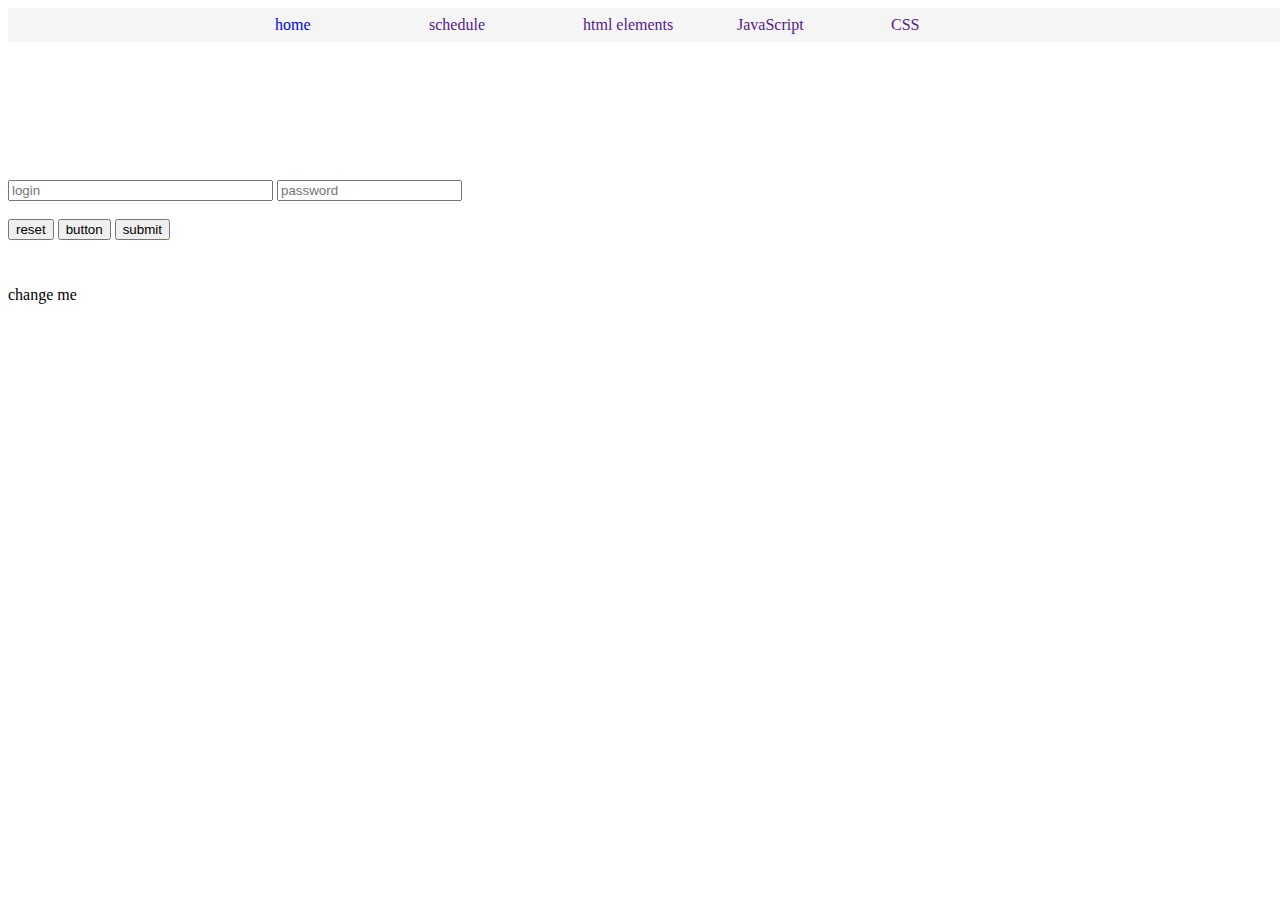
<file: index.html>
<!DOCTYPE html>
<html>
<head>
  <title>index</title>
  <link rel="stylesheet" href="style_index.css">
</head>
<body>
<header>
<div>
  <ul class="primary-menu">
    <li class = "li"><a href="index.html">home</a></li>
    <li>
      <a href="">schedule</a>
      <ul class="secondary-menu">
        <li><a href="">IT-1901</a></li>
        <li><a href="">IT-1902</a></li>
        <li><a href="">IT-1903</a></li>
        <li><a href="">IT-1913</a></li>
        <li><a href="">IT-1916</a></li>
      </ul>
    </li>
    <li>
      <a href="">html elements</a>
      <ul class="secondary-menu">
        <li><a href="">lists</a></li>
        <li><a href="">tables</a></li>
        <li><a href="">text-elements</a></li>
        <li><a href="">buttons</a></li>
        <li><a href="">images</a></li>
      </ul>
    </li>
    <li><a href="">JavaScript</a></li>
    <li><a href="">CSS</a></li>
  </ul>
</div>
</header>
<main>
  <p id="p_text">change me</p>
  <br>
  <form class="formClass" action="myPage.html">
    <input id="login_id" type="text" maxlength="20" size="30" placeholder="login">
    <input id="password_id" type="password" placeholder="password">
    <br><br>
    <input type="reset" value="reset">
    <input type="button"  onclick="button_1()" value="button">
    <input type="submit"  onclick="button_2()" value="submit">
  </form>
</main>

<script src="javascript_3.js"> </script>
</body>
</html>
</file>
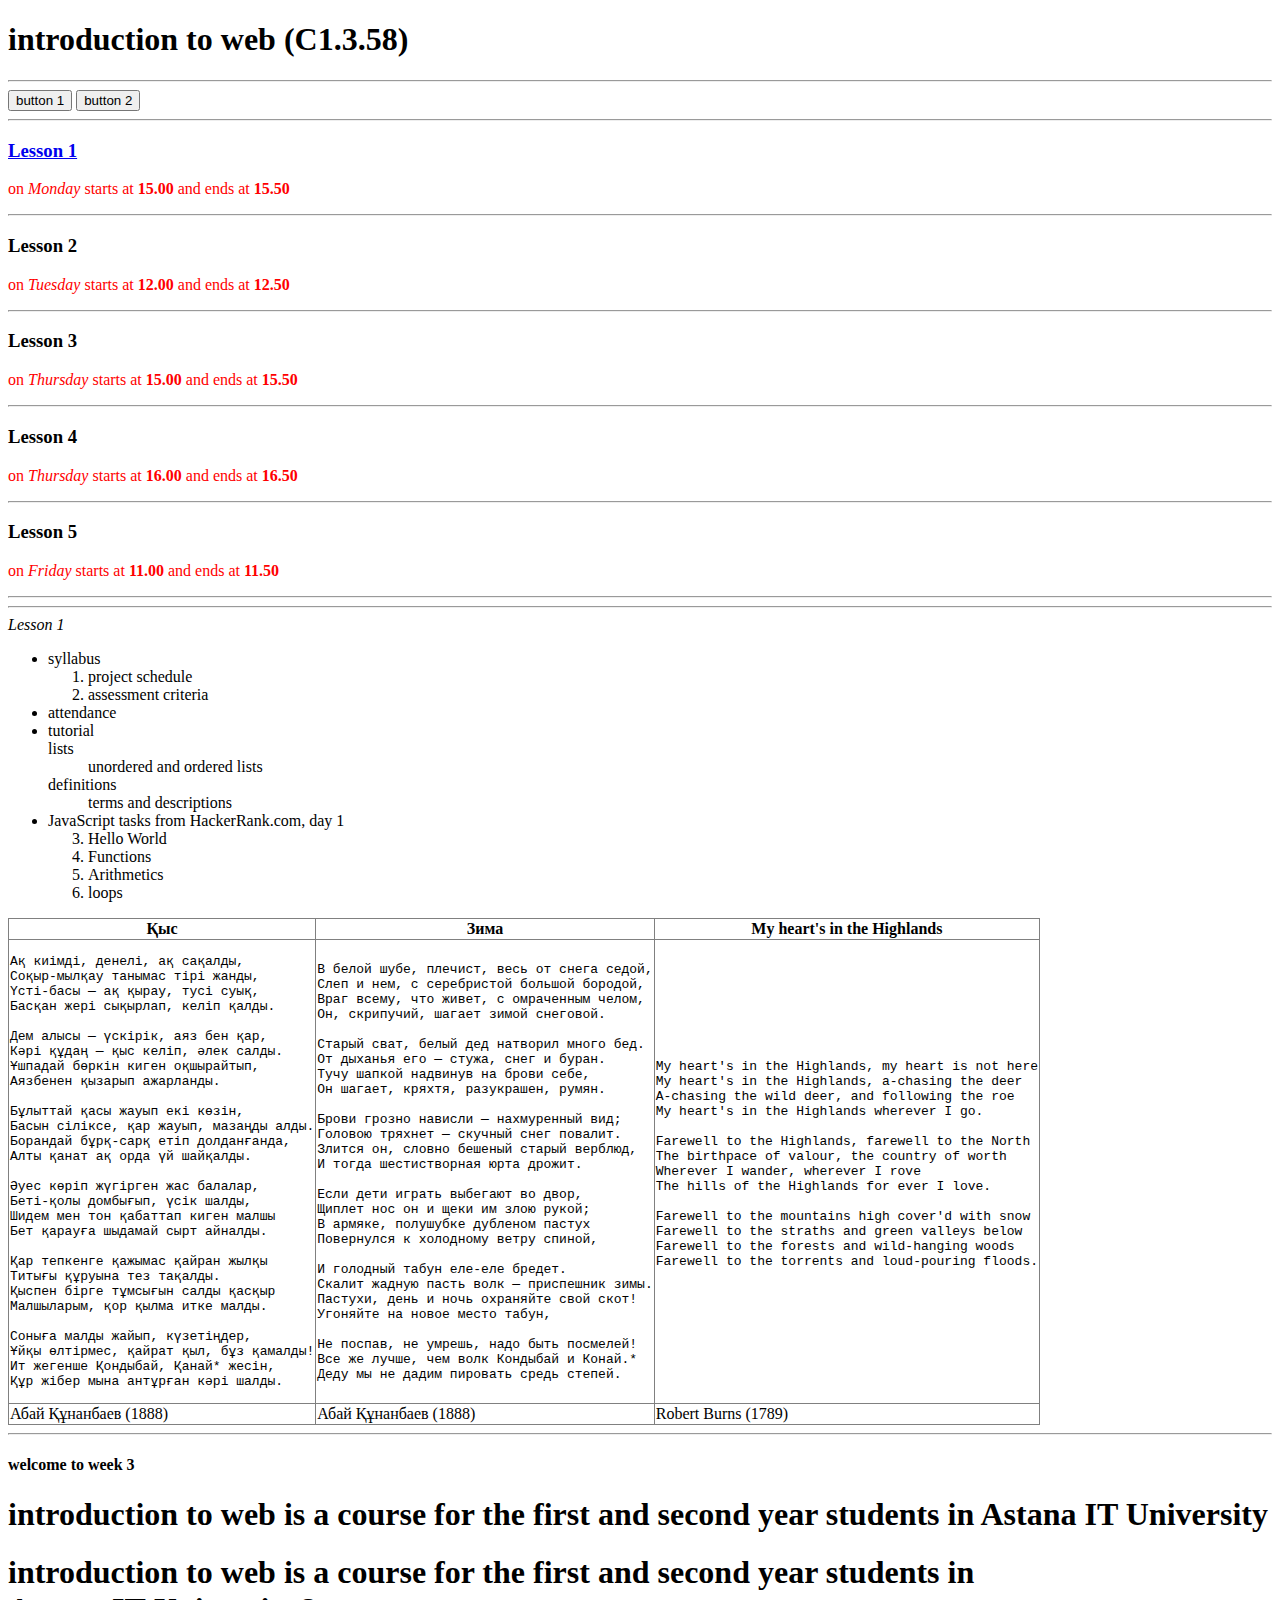
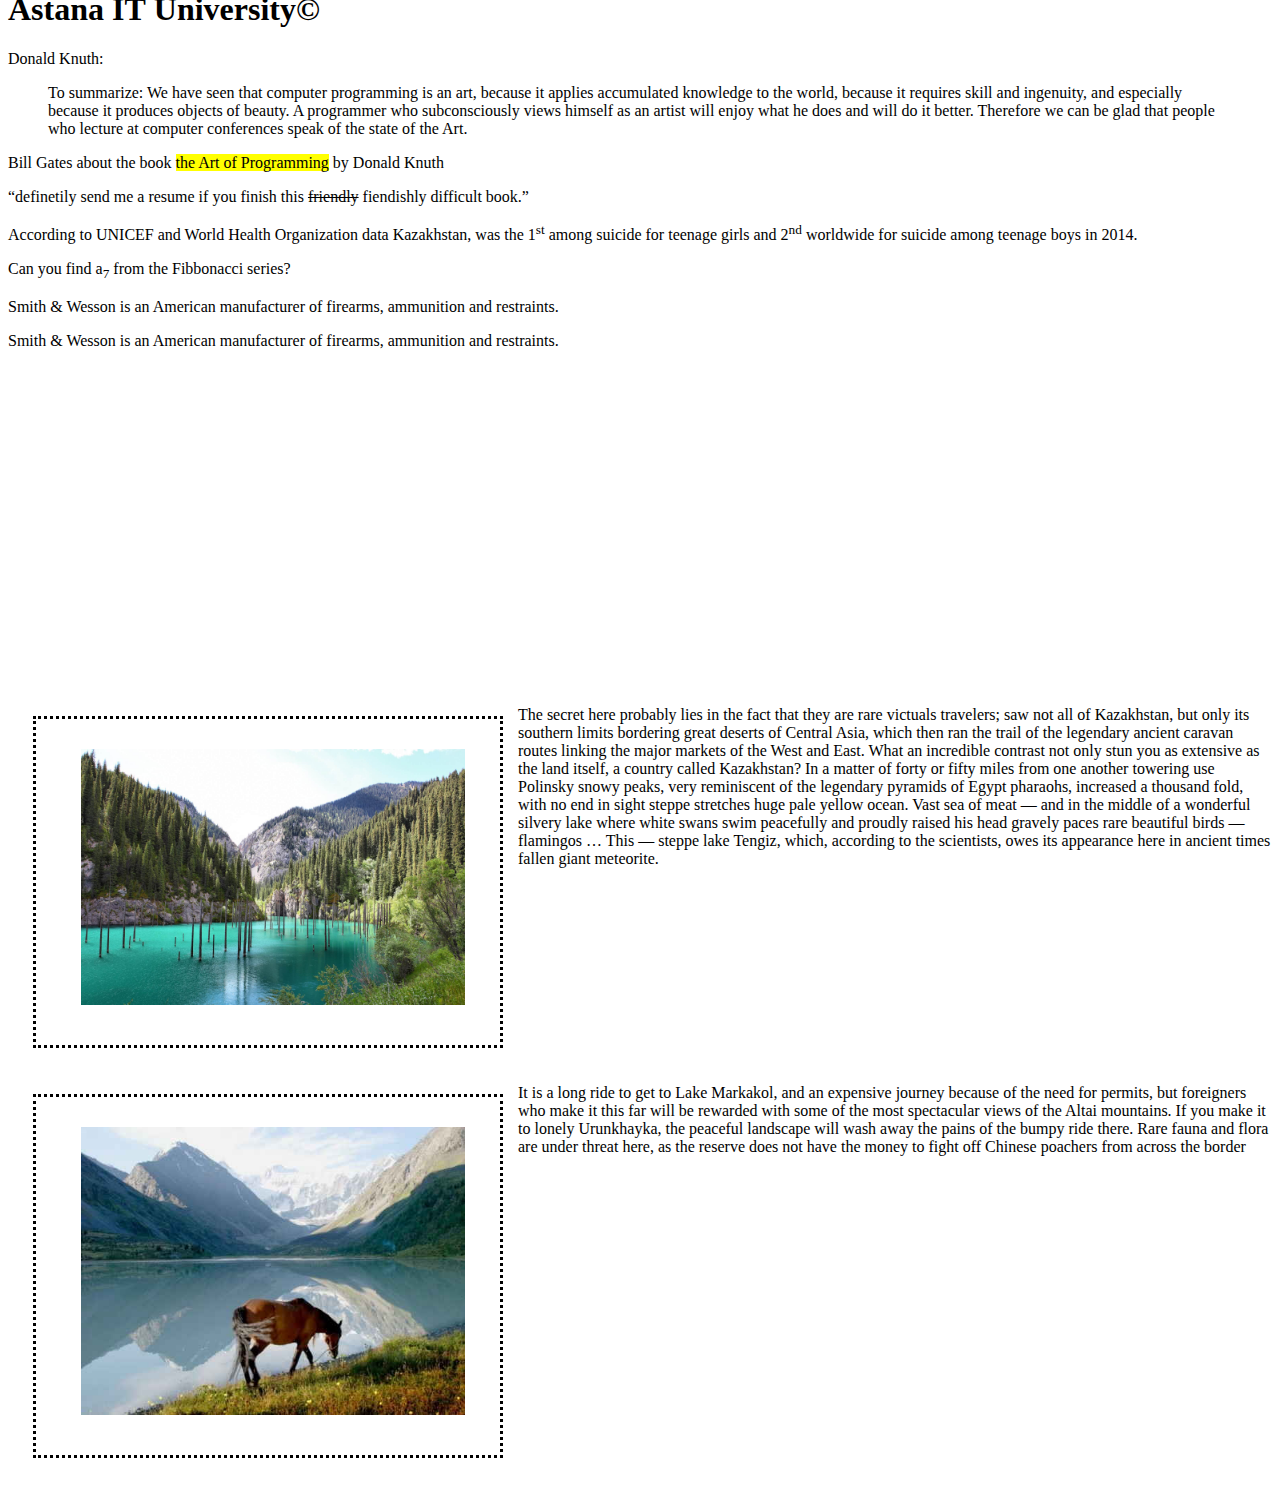
<file: myPage.html>
<!DOCTYPE html>
<html>
<head>
  <link rel="stylesheet" href="style.css">
  <script src="js.js"></script>
  <title>IT-1902</title>
  <script>
    //console.log("test 1")
    //alert("test 2")
    function function_1()
    {
      let h1Text = document.querySelector("h1").innerHTML
      if(h1Text.includes("C1.3.52"))
      {
        console.log("it works internally")
      }
      else
      {
        h1Text = "introduction to web (C1.3.52)"
      }
      document.querySelector("h1").innerHTML = h1Text
    }
  </script>
</head>
<body>
<h1>introduction to web (C1.3.58)</h1>
<hr>
<button type="button" onclick="function_1()">button 1</button>
<button type="button" onclick="function_2()">button 2</button>
<hr>
<h3><a href="#L1">Lesson 1</a></h3><p class="schedule">on <i>Monday</i> starts at <b>15.00</b> and ends at <b>15.50</b> </p>
<hr>
<h3>Lesson 2</h3><p class="schedule">on <i>Tuesday</i> starts at <b>12.00</b> and ends at <b>12.50</b></b> </p>
<hr>
<h3>Lesson 3</h3><p class="schedule">on <i>Thursday</i> starts at <b>15.00</b> and ends at <b>15.50</b> </p>
<hr>
<h3>Lesson 4</h3><p class="schedule">on <i>Thursday</i> starts at <b>16.00</b> and ends at <b>16.50</b> </p>
<hr>
<h3>Lesson 5</h3><p class="schedule">on <i>Friday</i> starts at <b>11.00</b> and ends at <b>11.50</b> </p>
<hr><hr>
<div id="L1">
  <em>Lesson 1</em>
  <ul>
    <li>syllabus
      <ol>
        <li>project schedule</li>
        <li>assessment criteria</li>
      </ol>
      <li>attendance</li>
      <li>tutorial</li>
      <dl>
        <dt>lists</dt>
        <dd>unordered and ordered lists</dd>
        <dt>definitions</dt>
        <dd>terms and descriptions</dd>
      </dl>
      <li>JavaScript tasks from HackerRank.com, day 1
        <ol start="3">
          <li>Hello World</li>
          <li>Functions</li>
          <li>Arithmetics</li>
          <li>loops</li>
        </ol>
      </li>
    </li>
  </ul>
</div>
<table border="1" style="border-collapse:collapse">
  <tr>
    <th>
      Қыс
    </th>
    <th>
      Зима
    </th>
    <th>
      My heart's in the Highlands
    </th>
  </tr>
  <tr>
    <td>
<pre>
Ақ киімді, денелі, ақ сақалды,
Соқыр-мылқау танымас тірі жанды,
Үсті-басы — ақ қырау, тусі суық,
Басқан жері сықырлап, келіп қалды.

Дем алысы — үскірік, аяз бен қар,
Кәрі құдаң — қыс келіп, әлек салды.
Ұшпадай бөркін киген оқшырайтып,
Аязбенен қызарып ажарланды.

Бұлыттай қасы жауып екі көзін,
Басын сіліксе, қар жауып, мазаңды алды.
Борандай бұрқ-сарқ етіп долданғанда,
Алты қанат ақ орда үй шайқалды.

Әуес көріп жүгірген жас балалар,
Беті-қолы домбығып, үсік шалды,
Шидем мен тон қабаттап киген малшы
Бет қарауға шыдамай сырт айналды.

Қар тепкенге қажымас қайран жылқы
Титығы құруына тез тақалды.
Қыспен бірге тұмсығын салды қасқыр
Малшыларым, қор қылма итке малды.

Соныға малды жайып, күзетіңдер,
Ұйқы өлтірмес, қайрат қыл, бұз қамалды!
Ит жегенше Қондыбай, Қанай* жесін,
Құр жібер мына антұрған кәрі шалды.
</pre>
    </td>
    <td>
<pre>
В белой шубе, плечист, весь от снега седой,
Слеп и нем, с серебристой большой бородой,
Враг всему, что живет, с омраченным челом,
Он, скрипучий, шагает зимой снеговой.

Старый сват, белый дед натворил много бед.
От дыханья его — стужа, снег и буран.
Тучу шапкой надвинув на брови себе,
Он шагает, кряхтя, разукрашен, румян.

Брови грозно нависли — нахмуренный вид;
Головою тряхнет — скучный снег повалит.
Злится он, словно бешеный старый верблюд,
И тогда шестистворная юрта дрожит.

Если дети играть выбегают во двор,
Щиплет нос он и щеки им злою рукой;
В армяке, полушубке дубленом пастух
Повернулся к холодному ветру спиной,

И голодный табун еле-еле бредет.
Скалит жадную пасть волк — приспешник зимы.
Пастухи, день и ночь охраняйте свой скот!
Угоняйте на новое место табун,

Не поспав, не умрешь, надо быть посмелей!
Все же лучше, чем волк Кондыбай и Конай.*
Деду мы не дадим пировать средь степей.
</pre>
    </td>
    <td>
      <pre>
My heart's in the Highlands, my heart is not here
My heart's in the Highlands, a-chasing the deer
A-chasing the wild deer, and following the roe
My heart's in the Highlands wherever I go.

Farewell to the Highlands, farewell to the North
The birthpace of valour, the country of worth
Wherever I wander, wherever I rove
The hills of the Highlands for ever I love.

Farewell to the mountains high cover'd with snow
Farewell to the straths and green valleys below
Farewell to the forests and wild-hanging woods
Farewell to the torrents and loud-pouring floods.
      </pre>
    </td>
  </tr>
  <tr>
    <td>
      Абай Құнанбаев (1888)
    </td>
    <td>
      Абай Құнанбаев (1888)
    </td>
    <td>
      Robert Burns (1789)
    </td>
  <tr>
<table>
<hr>
<div id="week_3">
  <h4>welcome to week 3</h4>
  <h1>introduction to web is a course for the first
     and second year students in Astana IT University</h1>
  <h1>introduction to web is a course for the first
    and second year students in Astana&nbspIT&nbspUniversity&copy</h1>
<p>Donald Knuth:</p>
<blockquote>
To summarize: We have seen that computer programming is an art,
 because it applies accumulated knowledge to the world,
 because it requires skill and ingenuity, and especially
 because it produces objects of beauty. A programmer who
 subconsciously views himself as an artist will enjoy what
 he does and will do it better. Therefore we can be glad
   that people who lecture at computer conferences speak
    of the state of the Art.
  </blockquote>
  <p>Bill Gates about the book <mark>the Art of Programming</mark> by Donald Knuth</p>
  <q>definetily send me a resume if you finish this
    <del>friendly</del> fiendishly difficult book.</q>
  <p>
    According to UNICEF and World Health Organization data Kazakhstan,
    was the 1<sup>st</sup> among suicide for teenage
    girls and 2<sup>nd</sup> worldwide for suicide among
    teenage boys in 2014.
  </p>
  <p>Can you find a<sub>7</sub> from the Fibbonacci series? </p>
  <p>Smith &amp Wesson is an American manufacturer of firearms, ammunition and restraints.</p>
  <p>Smith & Wesson is an American manufacturer of firearms, ammunition and restraints.</p>
  <p>&nbsp</p>
  <p>&nbsp</p>
  <p>&nbsp</p>
  <p>&nbsp</p>
  <p>&nbsp</p>
  <p></p>
  <p></p>
  <p></p>
  <p></p>
  <p></p>
  <p>&nbsp</p>
  <p>&nbsp</p>
  <p>&nbsp</p>
  <p>&nbsp</p>
  <p>&nbsp</p>
  <p>
    <img class="imgClass" width="384" height="256" src="2.jpg" alt="Qaiyndy" title="Lake with trees"/>
    The secret here probably lies in the fact that they are rare victuals travelers; saw not all of Kazakhstan, but only its southern limits bordering great deserts of Central Asia, which then ran the trail of the legendary ancient caravan routes linking the major markets of the West and East.
    What an incredible contrast not only stun you as extensive as the land itself, a country called Kazakhstan?
    In a matter of forty or fifty miles from one another towering use Polinsky snowy peaks, very reminiscent of the legendary pyramids of Egypt pharaohs, increased a thousand fold, with no end in sight steppe stretches huge pale yellow ocean.
    Vast sea of meat — and in the middle of a wonderful silvery lake where white swans swim peacefully and proudly raised his head gravely paces rare beautiful birds — flamingos … This — steppe lake Tengiz, which, according to the scientists, owes its appearance here in ancient times fallen giant meteorite.
    <br style="clear:both" />
  </p>
  <p>
    <img class="imgClass"  width="384" height="288" src="3.jpg" alt="Marqakol" title="Marqakol Nature Reserve"/>
    It is a long ride to get to Lake Markakol, and an expensive journey because of the need for permits, but foreigners who make it this far will be rewarded with some of the most spectacular views of the Altai mountains. If you make it to lonely Urunkhayka, the peaceful landscape will wash away the pains of the bumpy ride there.
    Rare fauna and flora are under threat here, as the reserve does not have the money to fight off Chinese poachers from across the border
    <br style="clear:both" />
  </p>
</div>
</body>
</html>
</file>
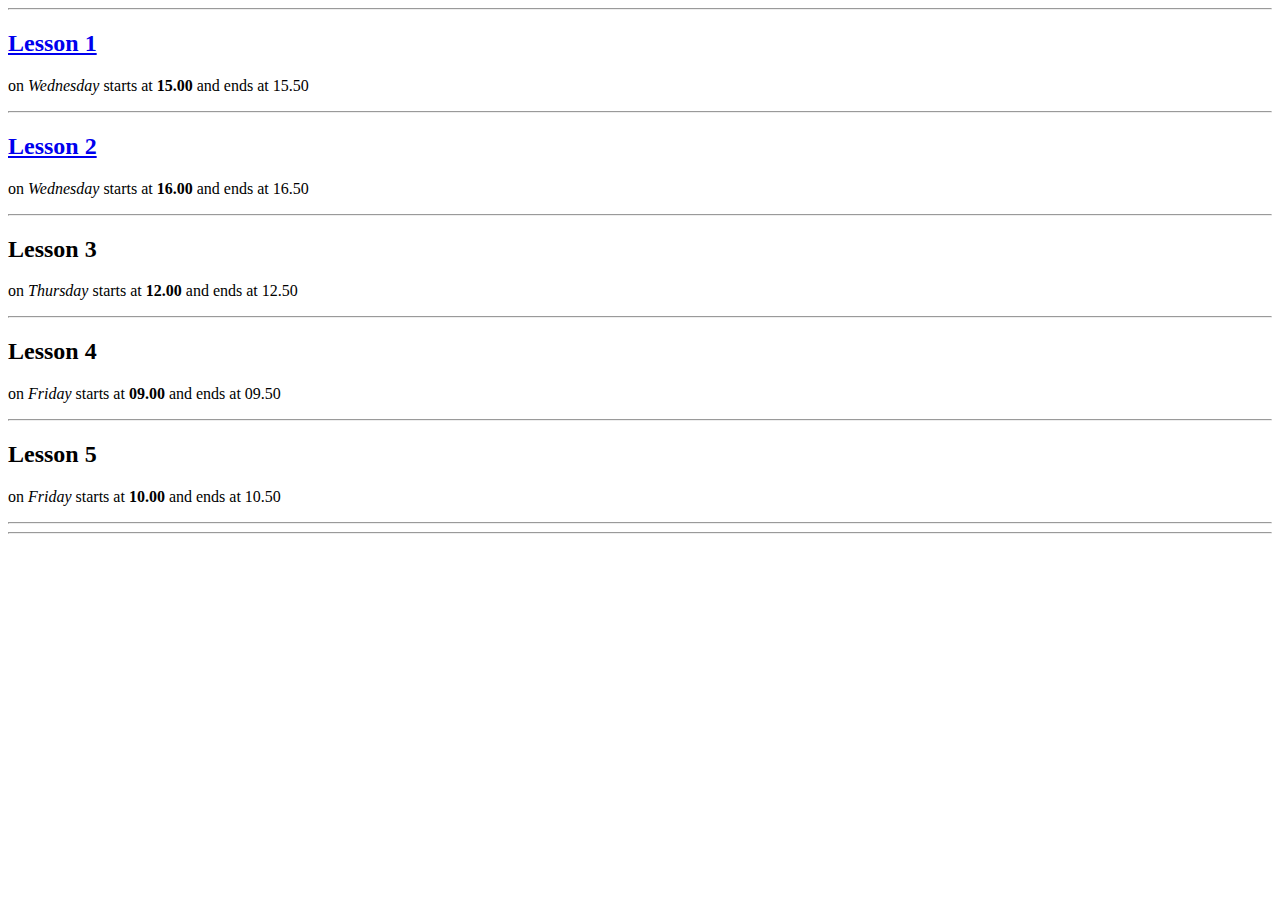
<file: schedule.html>
<!DOCTYPE html>
<html>
<head>

</head>
<body>
  <hr>
  <h2><a href="#L_1,2">Lesson 1</a></h2>
  <p class="schedule">
  on <i>Wednesday</i> starts at <b>15.00</b> and ends at 15.50
  </p>
  <hr>
  <h2><a href="#L_1,2">Lesson 2</a></h2>
  <p class="schedule">
  on <i>Wednesday</i> starts at <b>16.00</b> and ends at 16.50
  </p>
  <hr>
  <h2>Lesson 3</h2>
  <p class="schedule">
  on <i>Thursday</i> starts at <b>12.00</b> and ends at 12.50
  </p>
  <hr>
  <h2>Lesson 4</h2>
  <p class="schedule">
  on <i>Friday</i> starts at <b>09.00</b> and ends at 09.50
  </p>
  <hr>
  <h2>Lesson 5</h2>
  <p class="schedule">
  on <i>Friday</i> starts at <b>10.00</b> and ends at 10.50
  </p>
  <hr><hr>
</body>
</html>
</file>
<file: style_index.css>
.primary-menu
{
    position: fixed;
    list-style: none;
    margin: 0;
    padding: 0;
    width: 100%;
    text-align: center;
    background-color: #f5f5f5;
}

.primary-menu .secondary-menu
{
    position: absolute;
    list-style: none;
    margin: 0;
    padding: 0;
    background-color: #fcf8e3;
    width: 150px;
    display: none;
    z-index: 10;
}

.primary-menu > li
{
  position: relative;
  display: inline-block;
  width: 150px;
}

.primary-menu a
{
  padding: 8px 10px;
  text-decoration: none;
  text-align: left;
  display: block;
}

.primary-menu > li:hover .secondary-menu
{
  display: block;
  position: absolute;
}

.primary-menu a:hover
{
  background-color: #ddd;
}

/*
li
{
  display: inline-block;
}
*/

.formClass
{
    position: absolute;
    top: 20%;
}


#p_text
{
  position: absolute;
  top: 30%;
}
</file>
<file: style.css>
.schedule
{
  color: red;
}
.imgClass
{
  border-style: dotted;
  border-width: 3px;
  float: left;
  margin: 10px 15px 20px 25px;
  padding: 30px 35px 40px 45px;
}
</file>
